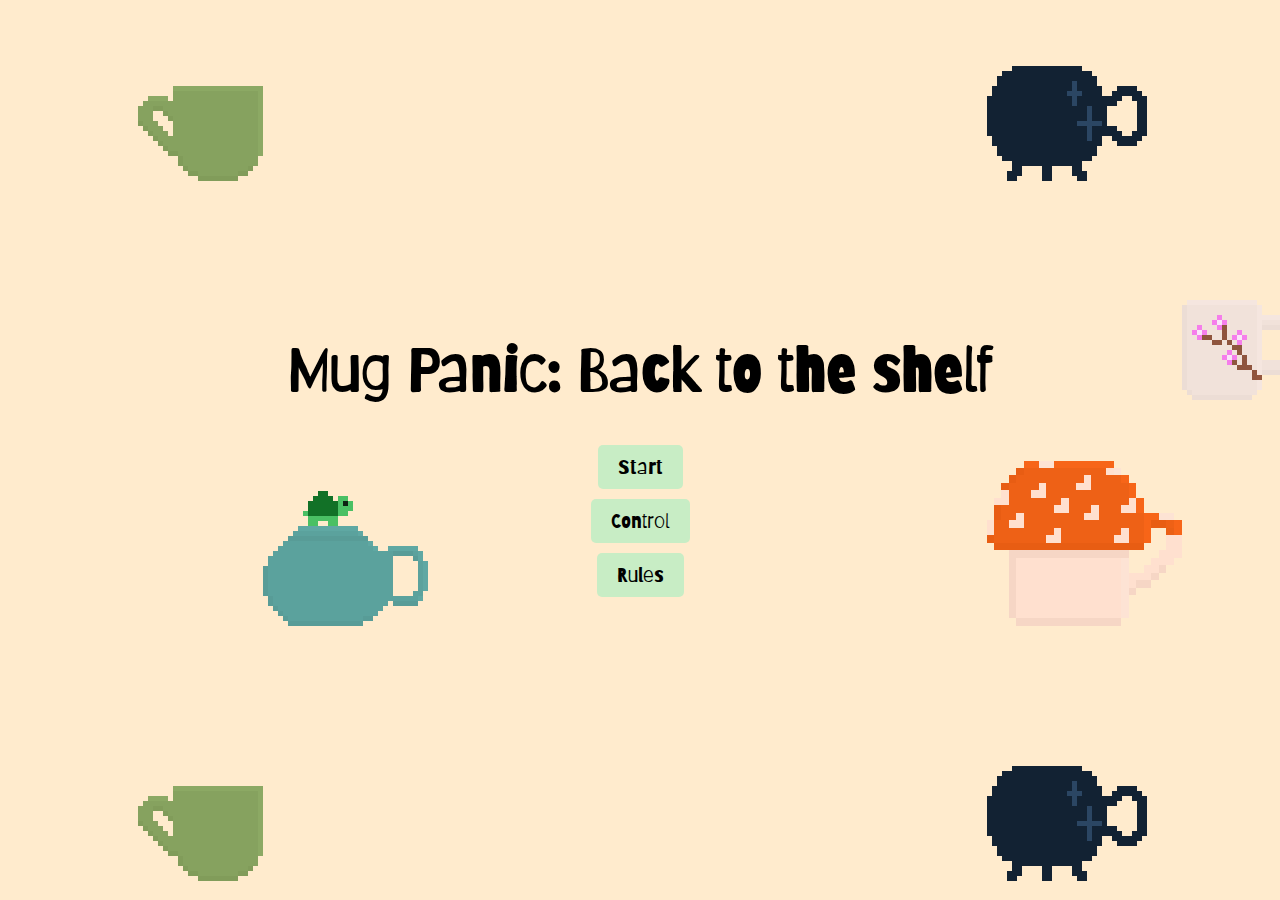
<file: index.html>
<!DOCTYPE html>
<html lang="en">
<head>
  <meta charset="UTF-8" />
  <title>Mug Panic: Back to the shelf</title>
  <meta name="viewport" content="width=device-width,initial-scale=1" />
  <meta name="description" content="" />
  <link rel="stylesheet" type="text/css" href="./css/style.css" />
  <link rel="icon" href="favicon.png">
  <link rel="preconnect" href="https://fonts.googleapis.com">
  <link rel="preconnect" href="https://fonts.gstatic.com" crossorigin>
  <link href="https://fonts.googleapis.com/css2?family=Barriecito&family=Barrio&family=Jersey+15&family=Pixelify+Sans:wght@400..700&display=swap" rel="stylesheet">
</head>
<body class="barriecito-regular">
  
  <div id="startScreen">
    <h1>Mug Panic: Back to the shelf</h1>
    <button id="startButton"  class="barriecito-regular">Start</button>
    <button id="controlButton" class="barriecito-regular">Control</button>
    <button id="rulesButton" class="barriecito-regular">Rules</button>
    
  </div>

  <div id="rules">
    <h1>Rules: </h1>
      <p>get back to the shelf in time</p>
      <p>don't fall down</p>
      <p>be carful, not everything you touch is safe</p>
   
    <button id="backRules" class="barriecito-regular">Back</button>
  </div>

  <div id="control">
    <h1>Controls:</h1>
    <img class="controlling" src="./images/tastatur.png" alt="tastatur">
    <button id="back" class="barriecito-regular">Back</button>
  </div>

  <div id="winScreen">
    <h1>You got back in time!!</h1>
     <p>The human didn't go insane!</p>
     <img src="./images/tassesitz.png" alt="tassesitz">
     <button id="retryButtonWin" class="barriecito-regular">Retry</button>
  </div>

  <div id="gameOverScreen">
    <h1>Game Over</h1>
    <p>The cup broke!</p>
    <button id="retryButton" class="barriecito-regular">Retry</button>
  </div>

  <div id="timeoutGameOverScreen">
    <h1>Game Over</h1>
    <p>The human went insane.</p>
    <video autoplay muted class="video">
      <source src="video/Running3.mp4" type="video/mp4">
    </video><br>
    <button id="retryButtonTime" class="barriecito-regular">Retry</button>
  </div>


  <div id="gameContainer">
    

    <div id="background">
      <div id="timer">Time Left: <span id="timeRemaining">60</span> seconds</div>
    </div>
    <canvas id="canvas" width="18000" height="650"></canvas></div>
  

  <script type="module" src="./scripts/modules/global.js"></script>
  <script type="module" src="./scripts/modules/input.js"></script>
  <script type="module" src="./scripts/modules/main.js"></script>
  
</body>
</html>
</file>
<file: css/style.css>
#startScreen {
    position: absolute;
    top: 0;
    left: 0;
    width: 100%;
    height: 100%;
    color: black;
    display: flex;
    flex-direction: column;
    justify-content: center;
    align-items: center;
    z-index: 1000;
    background-image: url('../images/start.png');
    image-rendering: pixelated;       
}


  
.controlling {
    image-rendering: pixelated;
}

.barriecito-regular {
    font-family: "Barriecito", serif;
    font-weight: 400;
    font-style: normal;
}

.namending {
    background-color: transparent;
    border: #c8edc5;
    border-radius: 2rem;
    border-style: solid;
    font-size: 30px;
}

#startScreen button {
    padding: 10px 20px;
    margin-bottom: 10px;
    font-size: 20px;
    cursor: pointer;
    background-color: #c8edc5;
    border: none;
    color: black;
    border-radius: 5px;
    transition: background-color 0.3s ease;
}

#startScreen button:hover {
    background-color: #a5c4a3;
}

#control button:hover {
    background-color: #a5c4a3;
}

#rules button:hover {
    background-color: #a5c4a3;
}

#rules {
    display: none;
    position: absolute;
    top: 50%;
    left: 50%;
    transform: translate(-50%, -50%);
    font-size: 30px;
    color: black;
    padding: 20px;
    border-radius: 10px;
    text-align: center;
    /* background-image: url('../images/start.png');
    image-rendering: pixelated; */
}

#rules button {
    padding: 10px 20px;
    margin-bottom: 10px;
    font-size: 20px;
    cursor: pointer;
    background-color: #c8edc5;
    border: none;
    color: black;
    border-radius: 5px;
    transition: background-color 0.3s ease;
}

#control button {
    padding: 10px 20px;
    margin-bottom: 10px;
    font-size: 20px;
    cursor: pointer;
    background-color: #c8edc5;
    border: none;
    color: black;
    border-radius: 5px;
    transition: background-color 0.3s ease;
}
  
ul {
    list-style-position: inside;
}

h1 {
    font-size: 60px;
}

p {
    font-size: 30px;
}

#control {
    display: none;
    position: absolute;
    top: 50%;
    left: 50%;
    transform: translate(-50%, -50%);
    color: black;
    padding: 20px;
    border-radius: 10px;
    text-align: center;
}


#gameContainer {
    position: relative;
    width: 1300px; 
    height: 650px; 
    display: none;
    overflow: hidden;
    margin-left: auto;
    margin-right: auto;
    margin-top: 3rem;
}

#canvas {
    position: absolute;
    left: 0;
    top: 0;
    right: 0;
    margin-left: auto;
    margin-right: auto;
    margin-top: 5rem;
}

#winScreen {
    display: none;
    position: absolute;
    top: 50%;
    left: 50%;
    transform: translate(-50%, -50%);
    font-size: 48px;
    color: black;
    padding: 20px;
    border-radius: 10px;
    text-align: center;
}

#winScreen button {
    padding: 10px 20px;
    font-size: 20px;
    cursor: pointer;
    background-color: #c8edc5;
    border: none;
    color: white;
    border-radius: 5px;
    transition: background-color 0.3s ease;
}

#winScreen button:hover {
    background-color: #a5c4a3;
}

#background {
    position: absolute;
    left: 0;
    top: 50;
    width: 1300px;  
    height: 650px;
    background-image: url("../images/Richtige\ Fliesen.png");
    image-rendering: pixelated;
    background-size: cover;
}

.video {
    width: 50%;
}

#gameOverScreen {
    display: none;
    position: absolute;
    top: 50%;
    left: 50%;
    transform: translate(-50%, -50%);
    font-size: 48px;
    color: black;
    padding: 20px;
    border-radius: 10px;
    text-align: center;
}

#gameOverScreen button {
    padding: 10px 20px;
    font-size: 20px;
    cursor: pointer;
    background-color: #c8edc5;
    border: none;
    color: black;
    border-radius: 5px;
    transition: background-color 0.3s ease;
}

#gameOverScreen button:hover {
    background-color: #a5c4a3;
}


#timer {
    position: sticky;    
    font-size: 24px;
    color: blackqw;
    padding: 10px;
    text-align: center;
}

#timeoutGameOverScreen {
    display: none;
    position: absolute;
    top: 50%;
    left: 50%;
    transform: translate(-50%, -50%);
    font-size: 48px;
    color: black;
    padding: 20px;
    border-radius: 10px;
    text-align: center;
}

#timeoutGameOverScreen button {
    padding: 10px 20px;
    font-size: 20px;
    cursor: pointer;
    background-color: #c8edc5;
    border: none;
    color: black;
    border-radius: 5px;
    transition: background-color 0.3s ease;
}

#timeoutGameOverScreen button:hover {
    background-color: #a5c4a3;
}

body {
    background-color: #ffebcd;
}
</file>
